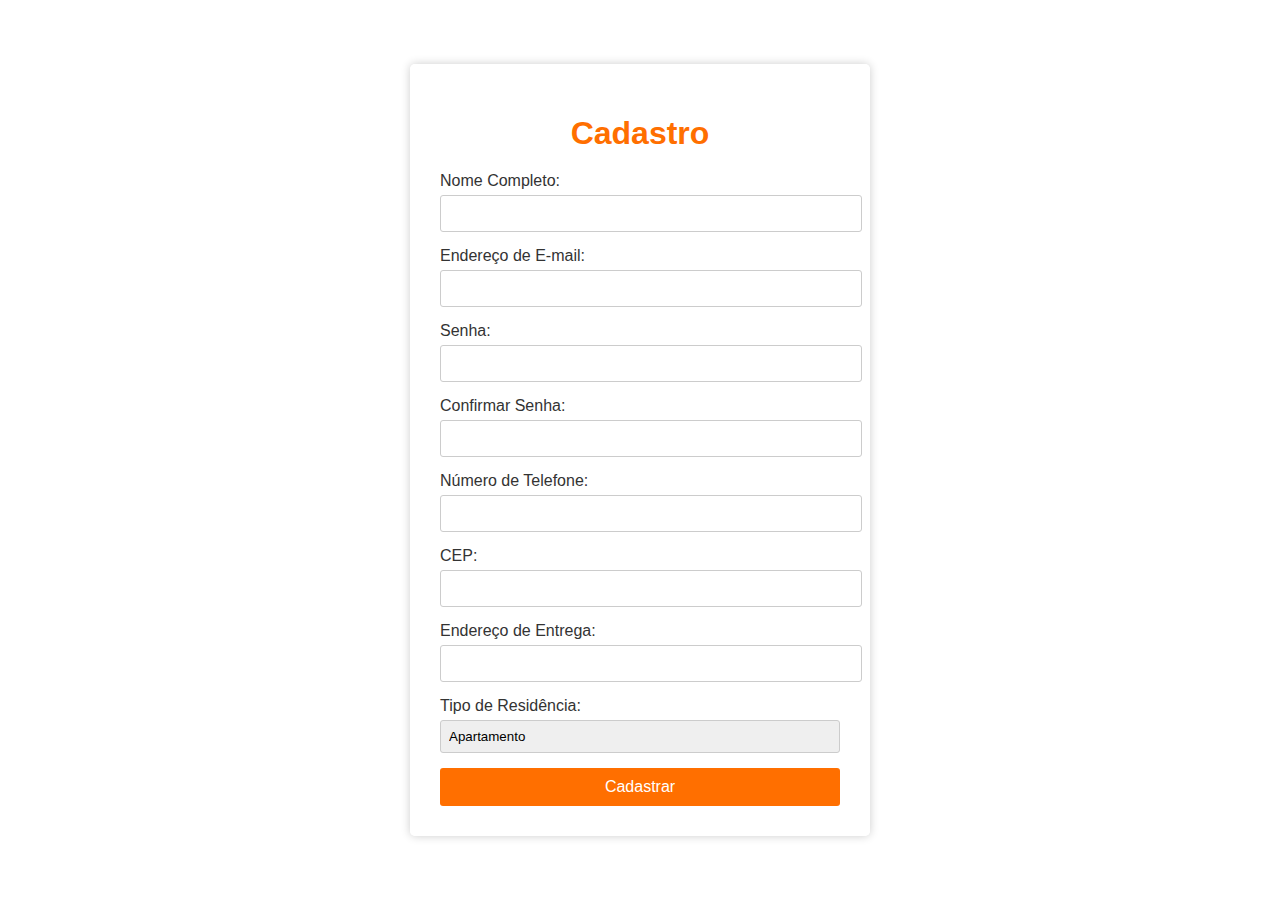
<file: cadastrar.html>
<!DOCTYPE html>
<html lang="pt-br">
<head>
    <meta charset="UTF-8">
    <meta name="viewport" content="width=device-width, initial-scale=1.0">
    <title>Cadastro</title>
    <style>
         body {
            font-family: Arial, sans-serif;
            margin: 0;
            padding: 0;
            display: flex;
            justify-content: center;
            align-items: center;
            height: 100vh;
            background-image: url('https://images.pexels.com/photos/3944308/pexels-photo-3944308.jpeg?auto=compress&cs=tinysrgb&w=1260&h=750&dpr=1');
            background-size: cover;
            background-repeat: no-repeat;
            background-position: center;
        }

        .login-container {
            background-color: rgba(255, 255, 255, 0.8);
            padding: 30px;
            border-radius: 5px;
            box-shadow: 0px 0px 10px rgba(0, 0, 0, 0.2);
            width: 400px;
            text-align: center;
        }

        h1 {
            color: #ff6f00;
            margin-bottom: 20px;
        }

        label {
            display: block;
            margin-bottom: 5px;
            color: #333;
            text-align: left;
        }

        input[type="text"],
        input[type="email"],
        input[type="password"],
        input[type="tel"],
        select {
            width: 100%;
            padding: 10px;
            margin-bottom: 15px;
            border: 1px solid #ccc;
            border-radius: 3px;
        }

        select {
            appearance: none;
            padding: 8px;
        }

        button[type="submit"] {
            background-color: #ff6f00;
            color: white;
            padding: 10px 15px;
            border: none;
            border-radius: 3px;
            cursor: pointer;
            width: 100%;
            font-size: 16px;
        }

        button[type="submit"]:hover {
            background-color: #ff9000;
        }
    </style>
</head>
<body>
    <div class="login-container">
        <h1>Cadastro</h1>
        <form id="cadastro-form" action="#" method="POST">
            <label for="nome_completo">Nome Completo:</label>
            <input type="text" id="nome_completo" name="nome_completo" required>
            
            <label for="email">Endereço de E-mail:</label>
            <input type="email" id="email" name="email" required>
            
            <label for="senha">Senha:</label>
            <input type="password" id="senha" name="senha" required>
            
            <label for="confirmar_senha">Confirmar Senha:</label>
            <input type="password" id="confirmar_senha" name="confirmar_senha" required>
            
            <label for="telefone">Número de Telefone:</label>
            <input type="tel" id="telefone" name="telefone" required>
            
            <label for="cep">CEP:</label>
            <input type="text" id="cep" name="cep" required>
            
            <label for="endereco_entrega">Endereço de Entrega:</label>
            <input type="text" id="endereco_entrega" name="endereco_entrega" required>
            
            <label for="tipo_residencia">Tipo de Residência:</label>
            <select id="tipo_residencia" name="tipo_residencia" required>
                <option value="apartamento">Apartamento</option>
                <option value="condominio">Condomínio</option>
                <option value="casa">Casa</option>
            </select>
            
            <button type="submit">Cadastrar</button>
        </form>
    </div>

    <script>
        document.getElementById("cadastro-form").addEventListener("submit", function(event) {
            event.preventDefault(); // Impede o envio padrão do formulário
            
            // Obter valores dos campos do formulário
            const nome = document.getElementById("nome_completo").value;
            const email = document.getElementById("email").value;
            const senha = document.getElementById("senha").value;
            const confirmarSenha = document.getElementById("confirmar_senha").value;
            const telefone = document.getElementById("telefone").value;
            const cep = document.getElementById("cep").value;
            const endereco = document.getElementById("endereco_entrega").value;
            const tipoResidencia = document.getElementById("tipo_residencia").value;
            
            // Verificar se as senhas coincidem
            if (senha !== confirmarSenha) {
                alert("As senhas não coincidem. Por favor, tente novamente.");
                return;
            }
            
            // Você pode adicionar mais lógica aqui para processar os dados, enviar para o servidor, etc.
            
            // Armazenar o status de login no localStorage
            localStorage.setItem("usuarioCadastrado", "true");
            
            // Redirecionar para a página de boas-vindas após o cadastro
            window.location.href = "login.html"; 
        });
    </script>
</body>
</html>
</file>
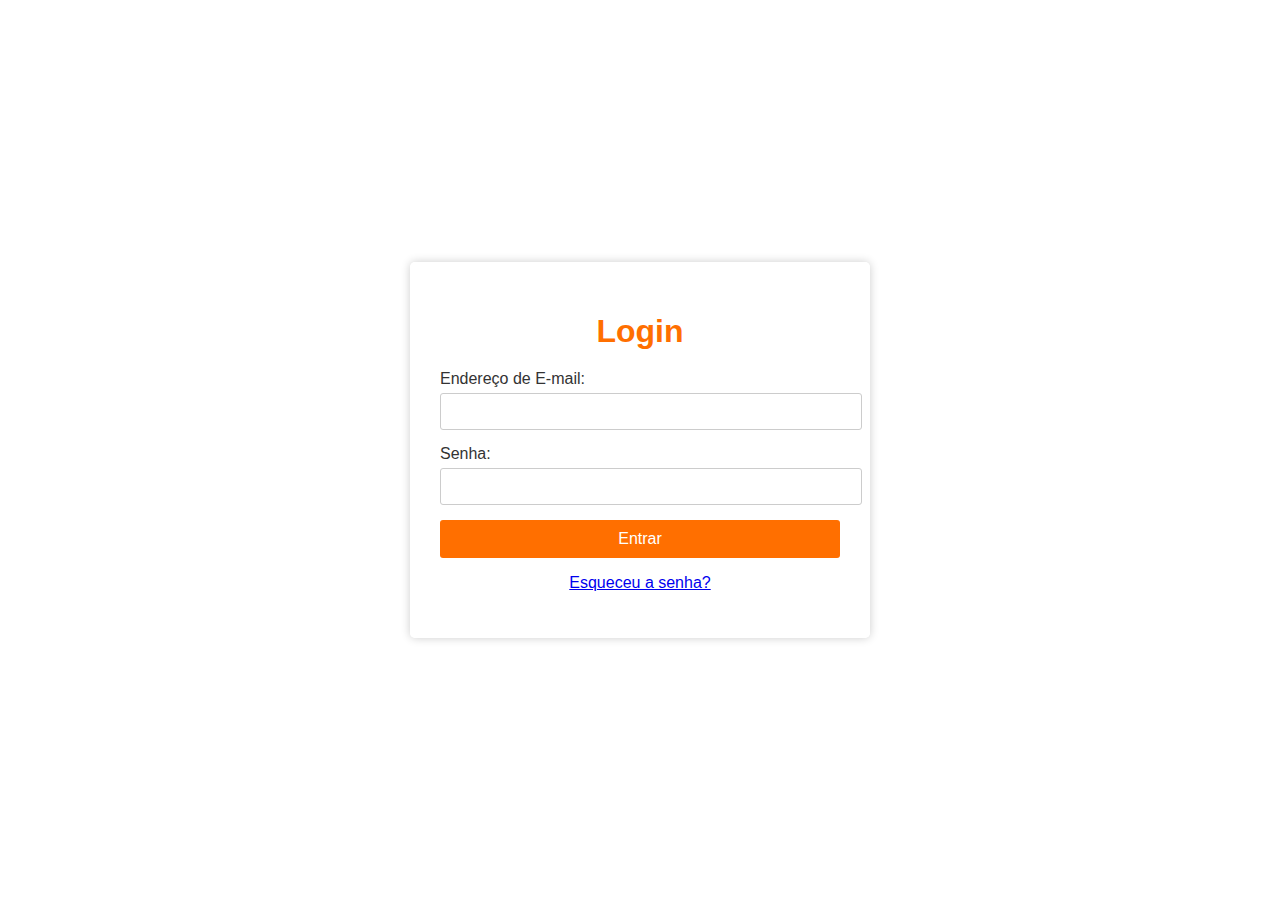
<file: login.html>
<!DOCTYPE html>
<html lang="pt-br">
<head>
    <meta charset="UTF-8">
    <meta name="viewport" content="width=device-width, initial-scale=1.0">
    <title>Login</title>
    <style>
      body {
            font-family: Arial, sans-serif;
            margin: 0;
            padding: 0;
            display: flex;
            justify-content: center;
            align-items: center;
            height: 100vh;
            background-image: url('https://images.pexels.com/photos/3944308/pexels-photo-3944308.jpeg?auto=compress&cs=tinysrgb&w=1260&h=750&dpr=1');
            background-size: cover;
            background-repeat: no-repeat;
            background-position: center;
        }

        .login-container {
            background-color: rgba(255, 255, 255, 0.8);
            padding: 30px;
            border-radius: 5px;
            box-shadow: 0px 0px 10px rgba(0, 0, 0, 0.2);
            width: 400px;
            text-align: center;
        }

        h1 {
            color: #ff6f00;
            margin-bottom: 20px;
        }

        label {
            display: block;
            margin-bottom: 5px;
            color: #333;
            text-align: left;
        }

        input[type="text"],
        input[type="email"],
        input[type="password"],
        input[type="tel"],
        select {
            width: 100%;
            padding: 10px;
            margin-bottom: 15px;
            border: 1px solid #ccc;
            border-radius: 3px;
        }

        select {
            appearance: none;
            padding: 8px;
        }

        button[type="submit"] {
            background-color: #ff6f00;
            color: white;
            padding: 10px 15px;
            border: none;
            border-radius: 3px;
            cursor: pointer;
            width: 100%;
            font-size: 16px;
        }

        button[type="submit"]:hover {
            background-color: #ff9000;
        }
    </style>
</head>
<body>
    <div class="login-container">
        <h1>Login</h1>
        <form id="login-form" action="#" method="POST">
            <label for="email">Endereço de E-mail:</label>
            <input type="email" id="email" name="email" required>
            
            <label for="senha">Senha:</label>
            <input type="password" id="senha" name="senha" required>
            
            <button type="submit">Entrar</button>
        </form>
        
        <p><a href="esqueceu-senha.html">Esqueceu a senha?</a></p>
    </div>

    <p style="text-align: justify;"><a href="cadastro.html"></a></p> 
    

    <script>
        document.getElementById("login-form").addEventListener("submit", function(event) {
            event.preventDefault(); // Impede o envio padrão do formulário
            
            // Obter valores dos campos do formulário
            const email = document.getElementById("email").value;
            const senha = document.getElementById("senha").value;
            
            // Verificar se os dados de login estão corretos (exemplo simplificado)
            if (email === "seu-email@pizzaria.com" && senha === "senha123") {
                // Armazenar o status de login no localStorage
                localStorage.setItem("usuarioLogado", "true");
                
                // Redirecionar para a página de boas-vindas
                window.location.href = "pagina-de-boas-vindas.html"; // Substitua pelo URL da página desejada
            } else {
                alert("Credenciais inválidas. Por favor, tente novamente.");
            }
        });
        
        // Verificar se o usuário já está logado ao carregar a página
        window.addEventListener("load", function() {
            const usuarioLogado = localStorage.getItem("usuarioLogado");
            if (usuarioLogado === "true") {
                window.location.href = "pagina-de-boas-vindas.html"; // Substitua pelo URL da página desejada
            }
        });
    </script>
</body>
</html>
</file>
